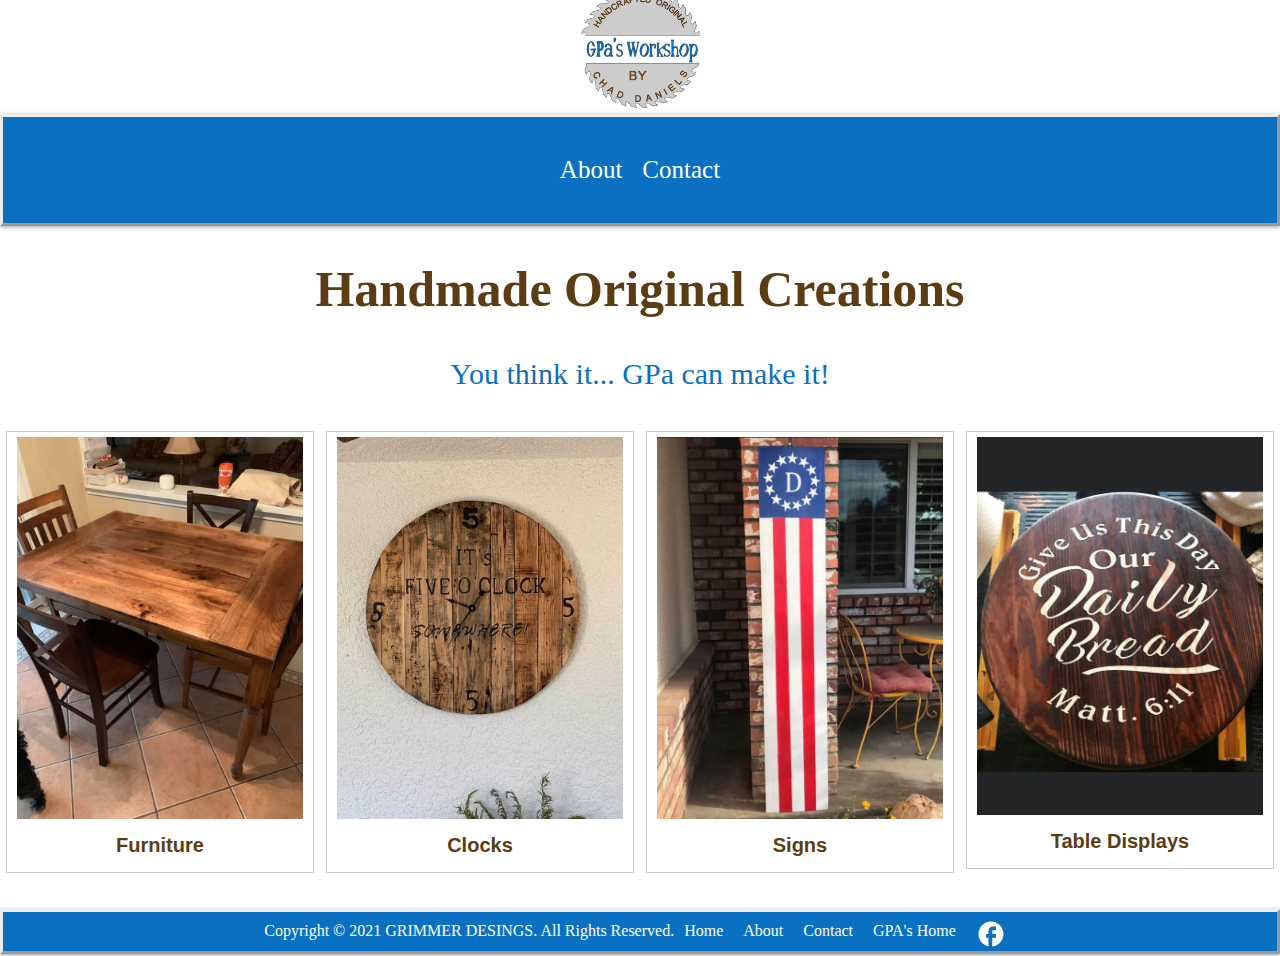
<file: index.html>
<!DOCTYPE html>
<html lang="en">
<head>
    <meta charset="UTF-8">
    <meta http-equiv="X-UA-Compatible" content="IE=edge">
    <meta name="viewport" content="width=device-width, initial-scale=1.0">
    <title>GPa's Workshop</title>
    <link rel="stylesheet" href="./css/style2.css">
    <link rel="preconnect" href="https://fonts.gstatic.com">
</head>
<body>

    <header class="Logo">
        <a href="./index.html" target="_blank">
            <img src="./img/GPa's Logo.svg" alt="GPa's Logo">
        </a>
      
    </header>
    <nav>
        <a href="./about.html" target="_blank"><p>About</p></a>
        <a href="./contact.html" target="_blank"><p>Contact</p></a>
    </nav> 

    <h1>Handmade Original Creations</h1>
<h4>You think it... GPa can make it!</h4>

<div class="responsive">
  <div class="gallery">
    <a target="_blank" href="./img/DinnerTable.jpg">
      <img src="./img/DinnerTable.jpg" alt="DinnerTable" width="600" height="400">
    </a>
    <div class="desc">Furniture</div>
  </div>
</div>


<div class="responsive">
  <div class="gallery">
    <a target="_blank" href="./img/Clock.jpg">
      <img src="./img/Clock.jpg" alt="Clock" width="600" height="400">
    </a>
    <div class="desc">Clocks</div>
  </div>
</div>

<div class="responsive">
  <div class="gallery">
    <a target="_blank" href="./img/Banner.png">
      <img src="./img/Banner.png" alt="Banner" width="600" height="400">
    </a>
    <div class="desc">Signs</div>
  </div>
</div>

<div class="responsive">
  <div class="gallery">
    <a target="_blank" href="./img/Wheel.png">
      <img src="./img/Wheel.png" alt="Wheel" width="600" height="400">
    </a>
    <div class="desc">Table Displays</div>
  </div>
</div>

<div class="clearfix"></div>

<br><br>

<footer>
  <div class="Copyright">
      <p>Copyright © 2021 GRIMMER DESINGS. All Rights Reserved.</p>
    </div>

    <div class="sitemap1">
      <a href="./index.html" target="_blank">Home</a>
    </div>

    <div class="sitemap2">
      <a href="./about.html" target="_blank"><p>About</p></a>
    </div>

    <div class="sitemap3">
      <a href="./contact.html" target="_blank"><p>Contact</p></a>
    </div>

    <div class="address">
        <a href="https://goo.gl/maps/jMbcbXLTr1HiXiVDA" target="_blank"><p>GPA's Home</p></a>
    </div>
    
      <div class="facebookicon">
          <a href="https://www.facebook.com/GPas-Workshop-237966833739458/?ref=page_internal" target="_blank">
              <img src="./img/facebook_white_24dp.svg" alt="">
          </a>
      </div>
</footer>
</body>
</html>
</file>
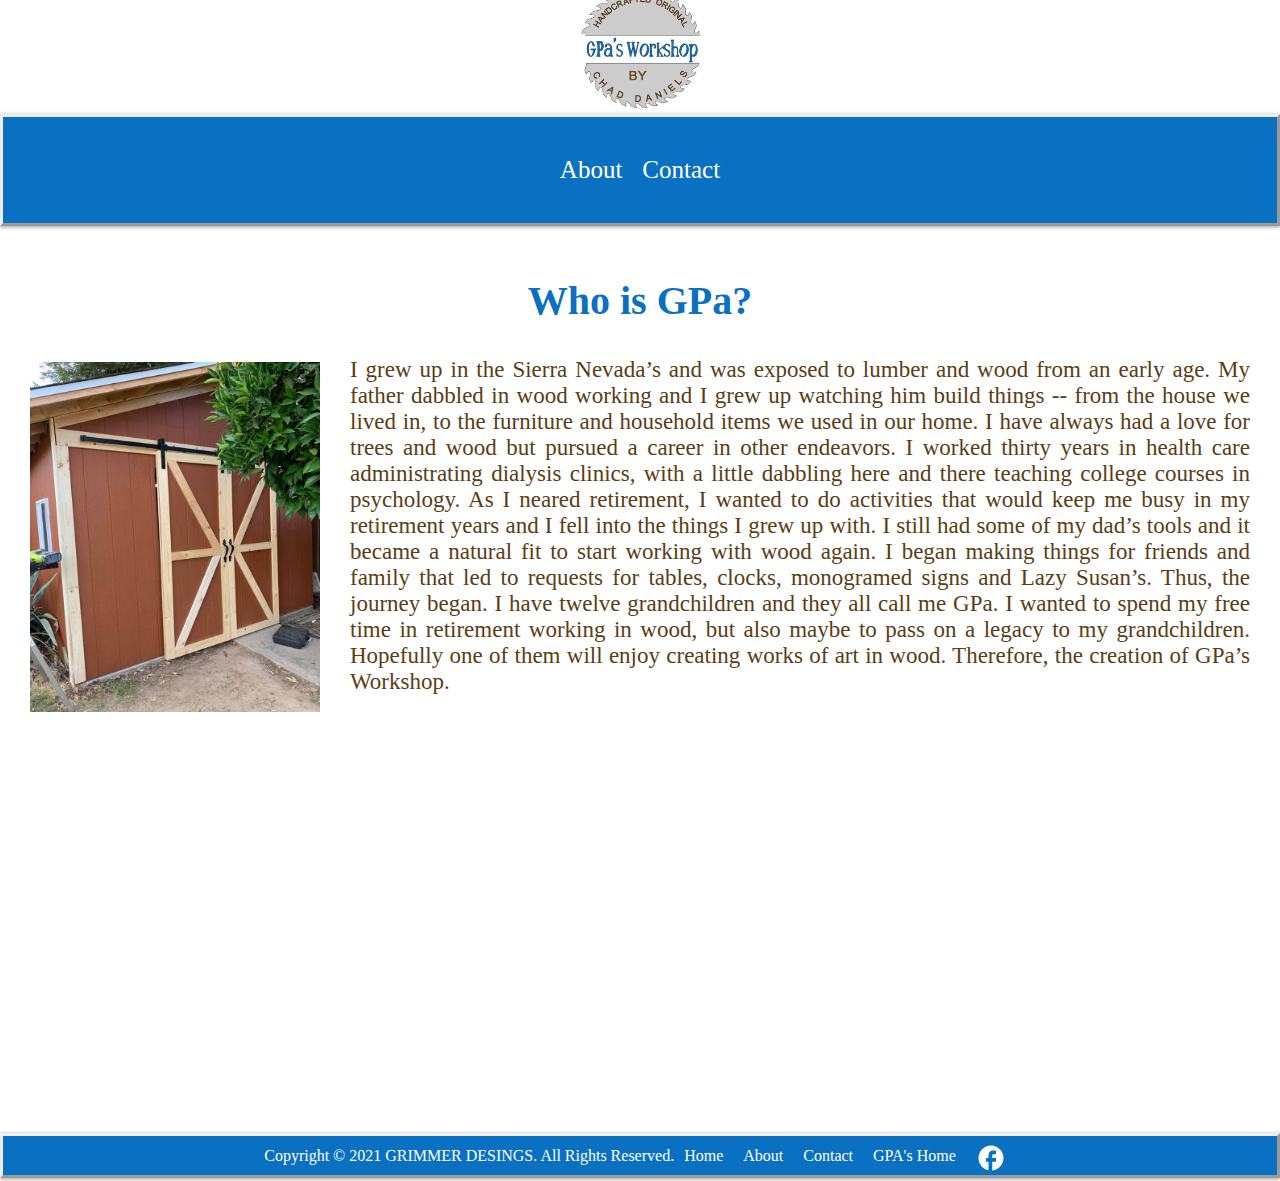
<file: about.html>
<!DOCTYPE html>
<html lang="en">
<head>
    <meta charset="UTF-8">
    <meta http-equiv="X-UA-Compatible" content="IE=edge">
    <meta name="viewport" content="width=device-width, initial-scale=1.0">
    <title>About</title>
    <link rel="stylesheet" href="./css/style2.css">
    <link rel="preconnect" href="https://fonts.gstatic.com">
</head>
<body>

    <header>
        <a href="./index.html" target="_blank">
            <img src="./img/GPa's Logo.svg" alt="">
        </a>
      
    </header>
    <nav>
        <a href="./about.html" target="_blank"><p>About</p></a>
        <a href="./contact.html" target="_blank"><p>Contact</p></a>
    </nav> 

    <br>

    <h2>Who is GPa?</h2>

    <div class="Workshop">
        <img src="./img/GPa Workshop.jpg" alt="GPa's Workshop">
    </div>

    <div class="GPA">
        <p>I grew up in the Sierra Nevada’s and was exposed to lumber and wood from an early age. My father dabbled in wood working and I grew up watching him build things -- from the house we lived in, to the furniture and household items we used in our home. 
            I have always had a love for trees and wood but pursued a career in other endeavors. I worked thirty years in health care administrating dialysis clinics, with a little dabbling here and there teaching college courses in psychology. As I neared retirement, I wanted to do activities that would keep me busy in my retirement years and I fell into the things I grew up with. I still had some of my dad’s tools and it became a natural fit to start working with wood again. I began making things for friends and family that led to requests for tables, clocks, monogramed signs and Lazy Susan’s. Thus, the journey began.
            I have twelve grandchildren and they all call me GPa. I wanted to spend my free time in retirement working in wood, but also maybe to pass on a legacy to my grandchildren. Hopefully one of them will enjoy creating works of art in wood. Therefore, the creation of GPa’s Workshop.
            </p>
    </div>
    
    <br>

    <div class="video">
        <center>
            <iframe width="560" height="315" src="https://www.youtube.com/embed/_bgqihw_xYI" title="YouTube video player" frameborder="0" allow="accelerometer; autoplay; clipboard-write; encrypted-media; gyroscope; picture-in-picture" allowfullscreen></iframe>
        </center>
    </div>

    <br>

    <footer>
        <div class="Copyright">
            <p>Copyright © 2021 GRIMMER DESINGS. All Rights Reserved.</p>
          </div>
    
          <div class="sitemap1">
            <a href="./index.html" target="_blank">Home</a>
          </div>

          <div class="sitemap2">
            <a href="./about.html" target="_blank"><p>About</p></a>
          </div>

          <div class="sitemap3">
            <a href="./contact.html" target="_blank"><p>Contact</p></a>
          </div>

          <div class="address">
              <a href="https://goo.gl/maps/jMbcbXLTr1HiXiVDA" target="_blank"><p>GPA's Home</p></a>
          </div>
          
            <div class="facebookicon">
                <a href="https://www.facebook.com/GPas-Workshop-237966833739458/?ref=page_internal" target="_blank">
                    <img src="./img/facebook_white_24dp.svg" alt="">
                </a>
            </div>
    </footer>
</body>
</html>
</file>
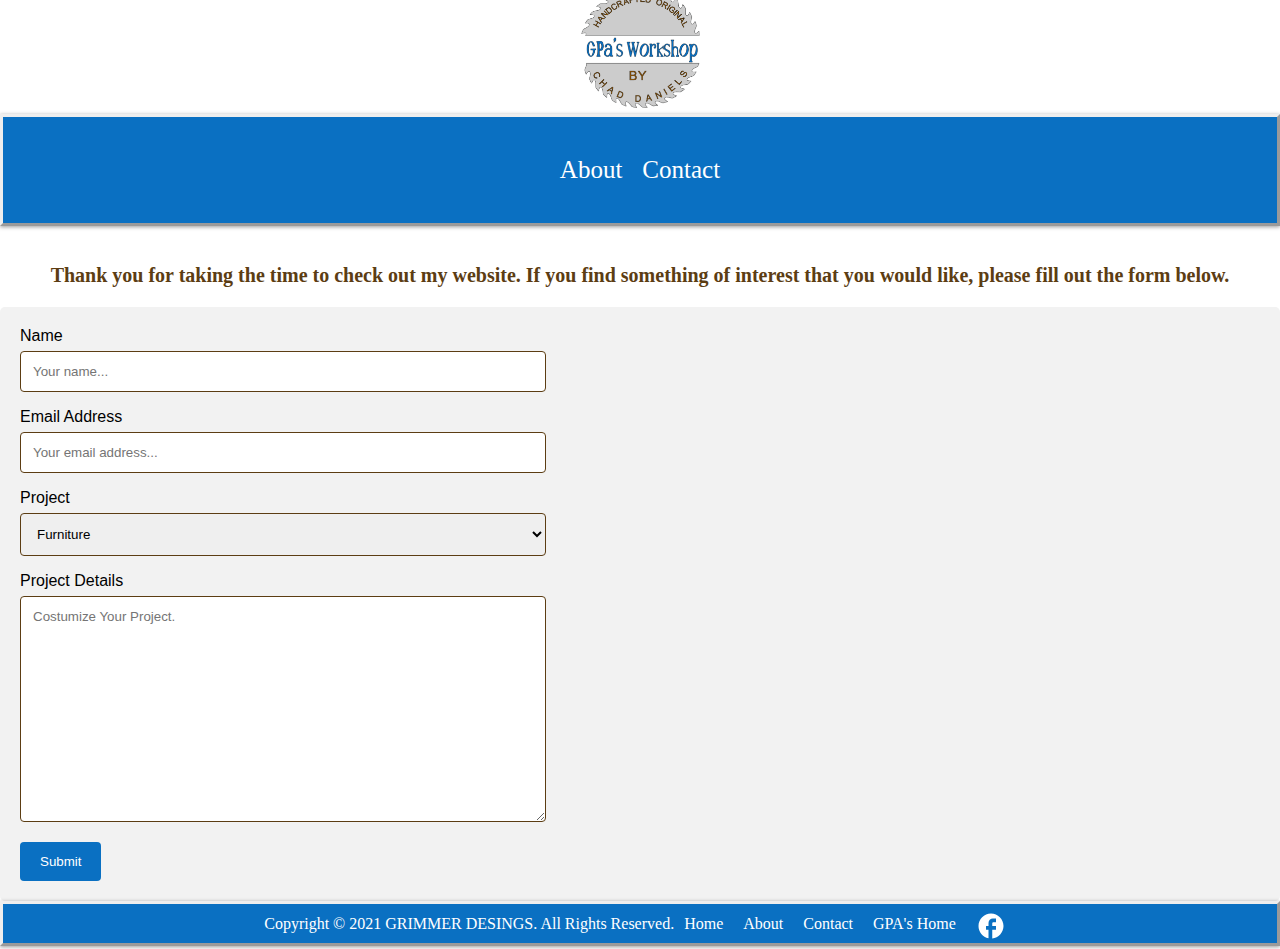
<file: contact.html>
<!DOCTYPE html>
<html lang="en">
<head>
    <meta charset="UTF-8">
    <meta http-equiv="X-UA-Compatible" content="IE=edge">
    <meta name="viewport" content="width=device-width, initial-scale=1.0">
    <title>Contact</title>
    <link rel="stylesheet" href="./css/style2.css">
    <link rel="preconnect" href="https://fonts.gstatic.com">
</head>
<body>

    <header>
        <a href="./index.html" target="_blank">
            <img src="./img/GPa's Logo.svg" alt="">
        </a>
      
    </header>
    <nav>
        <a href="./about.html" target="_blank"><p>About</p></a>
        <a href="./contact.html" target="_blank"><p>Contact</p></a>
    </nav> 

    <br>

    <div class="Thankyou">
      <h3>Thank you for taking the time to check out my website. If you find something of interest that you would like, please fill out the form below.</h3>
    </div>
    <div class="container">
        <form action="action_page.php">
      
          <label for="name">Name</label>
          <input type="text" id="name" name="name" placeholder="Your name...">
      
          <label for="eadress">Email Address</label>
          <input type="text" id="eadress" name="emailaddress" placeholder="Your email address...">
      
          <label for="project">Project</label>
          <select id="project" name="project">
            <option value="furniture">Furniture</option>
            <option value="clocks">Clocks</option>
            <option value="Signs">Signs</option>
            <option value="Table Displays">Table Displays</option>
          </select>
      
          <label for="pdetails">Project Details</label>
          <textarea id="pdetails" name="pdetails" placeholder="Costumize Your Project." style="height:200px"></textarea>
      
          <input type="submit" value="Submit">
      
        </form>
      </div>

      <footer>
        <div class="Copyright">
            <p>Copyright © 2021 GRIMMER DESINGS. All Rights Reserved.</p>
          </div>
    
          <div class="sitemap1">
            <a href="./index.html" target="_blank">Home</a>
          </div>

          <div class="sitemap2">
            <a href="./about.html" target="_blank"><p>About</p></a>
          </div>

          <div class="sitemap3">
            <a href="./contact.html" target="_blank"><p>Contact</p></a>
          </div>

          <div class="address">
              <a href="https://goo.gl/maps/jMbcbXLTr1HiXiVDA" target="_blank"><p>GPA's Home</p></a>
          </div>
          
            <div class="facebookicon">
                <a href="https://www.facebook.com/GPas-Workshop-237966833739458/?ref=page_internal" target="_blank">
                    <img src="./img/facebook_white_24dp.svg" alt="">
                </a>
            </div>
    </footer>
</body>
</html>
</file>
<file: css/style2.css>
*<link href="https://fonts.googleapis.com/css2?family=Overpass&family=Texturina:wght@400;600&display=swap" rel="stylesheet">

*{
    box-sizing: border-box;
    cursor: pointer;
}

body{
    margin: 0px;
    background-color: #fff;
}

header {
    width: 100%;
    height: 10vh;
}

header{
    background-color: #fff;
    align-items: center;
    display: inline-flex;
    justify-content: center;
}

img{
    margin-top: 5px;
    height: 125px;
    width: 125px;
    align-items: center;
    display: flex;
}

.video{
  padding: 30px;
}

.Workshop > img {
  float: left;
  width: 350px;
  height: 350px;
  padding-left: 30px;
  padding-right: 30px;
}

nav{
    position: sticky;
    background-color: #0a70c2;
    padding: 4px;
    justify-content: center;
    align-items: center;
    display: flex;
    width: 100%;
    box-shadow: 0 1px 4px rgba(0,0,0, .4);
    border: outset;
}

nav > a:hover{
    color: #5c3d13;
    opacity: 1;
}

.GPA > P{
  font-family: 'Texturina', serif;
  text-align: justify;
  color: #5c3d13;
  font-weight: 400;
  font-size: 23px;
  padding-left: 30px;
  padding-right: 30px;
}

p{
    color: #fff;
    font-family: 'Texturina', serif;
}

.padding:{
    color: #0a70c2; 

}

h1 {
    font-family: 'Texturina', serif;
    text-align: center;
    color: #5c3d13;
    font-size: 50px;
    font-weight: 600;
}
h2 {
  font-family: 'Texturina', serif;
  color: #0a70c2;
  text-align: center;
  font-size: 40px;
  font-weight: 600;
}

h3 {
  font-family: 'Texturina', serif;
  text-align: center;
  color: #5c3d13;
  font-size: 20px;
}

h4{
    font-family: 'Texturina', serif;
    color: #0a70c2;
    text-align: center;
    font-size: 30px;
    font-weight: 400;

}

footer{
  width: 100%;
  height: 5vh;
  background-color: #0a70c2;
  padding: 4px;
  justify-content: center;
  align-items: center;
  display: flex;
  box-shadow: 0 1px 4px rgba(0,0,0, .4);
  border: outset;    
}

a{
  text-decoration: none;
  color: #fff;
  font-family: 'Texturina', serif;
  text-align:justify;
  display: flex;
  margin: 0px 10px 0px;
}

nav a{
    margin: 10px 10px 10px;
    color: inherit;
    font-size: 25px;
    text-decoration: none;
}

footer img {
    height: 30px;
    width: 30px;
    float: right;
}

form{
    width: 500px;
}

/* Style inputs with type="text", select elements and textareas */
input[type=text], select, textarea {
    width: 100%; /* Full width */
    padding: 12px; /* Some padding */ 
    border: 1px solid #5c3d13; /* Gray border */
    border-radius: 4px; /* Rounded borders */
    box-sizing: content-box; /* Make sure that padding and width stays in place */
    margin-top: 6px; /* Add a top margin */
    margin-bottom: 16px; /* Bottom margin */
    resize: both; /* Allow the user to vertically resize the textarea (not horizontally) */
    font-family: 'Overpass', sans-serif;
  }
  
  /* Style the submit button with a specific background color etc */
  input[type=submit] {
    background-color: #0a70c2;
    color: white;
    padding: 12px 20px;
    border: none;
    border-radius: 4px;
    cursor: pointer;
    font-family: 'Overpass', sans-serif;
  }
  
  /* When moving the mouse over the submit button, add a darker green color */
  input[type=submit]:hover {
    background-color: #5c3d13;
  }
  
  /* Add a background color and some padding around the form */
  .container {
    border-radius: 5px;
    background-color: #f2f2f2;
    padding: 20px;
    font-family: 'Overpass', sans-serif;
  }

  div.gallery {
    border: 1px solid #ccc;
  }
  
  div.gallery:hover {
    border: 7px solid #5c3d5c;
  }
  
  div.gallery img {
    width: 100%;
    height: auto;
  }
  
  div.desc {
    padding: 15px;
    text-align: center;
    font-family: 'Overpass', sans-serif;
    color: #5c3d13;
    font-size: 20px;
    font-weight: 600;
  }
  
  * {
    box-sizing: border-box;
  }
  
  .responsive {
    padding: 0 6px;
    float: left;
    width: 24.99999%;
  }
  
  @media only screen and (max-width: 700px) {
    .responsive {
      width: 49.99999%;
      margin: 6px 0;
    }
  }
  
  @media only screen and (max-width: 500px) {
    .responsive {
      width: 100%;
    }
  }
  
  .clearfix:after {
    content: "";
    display: table;
    clear: both;
  }
</file>
